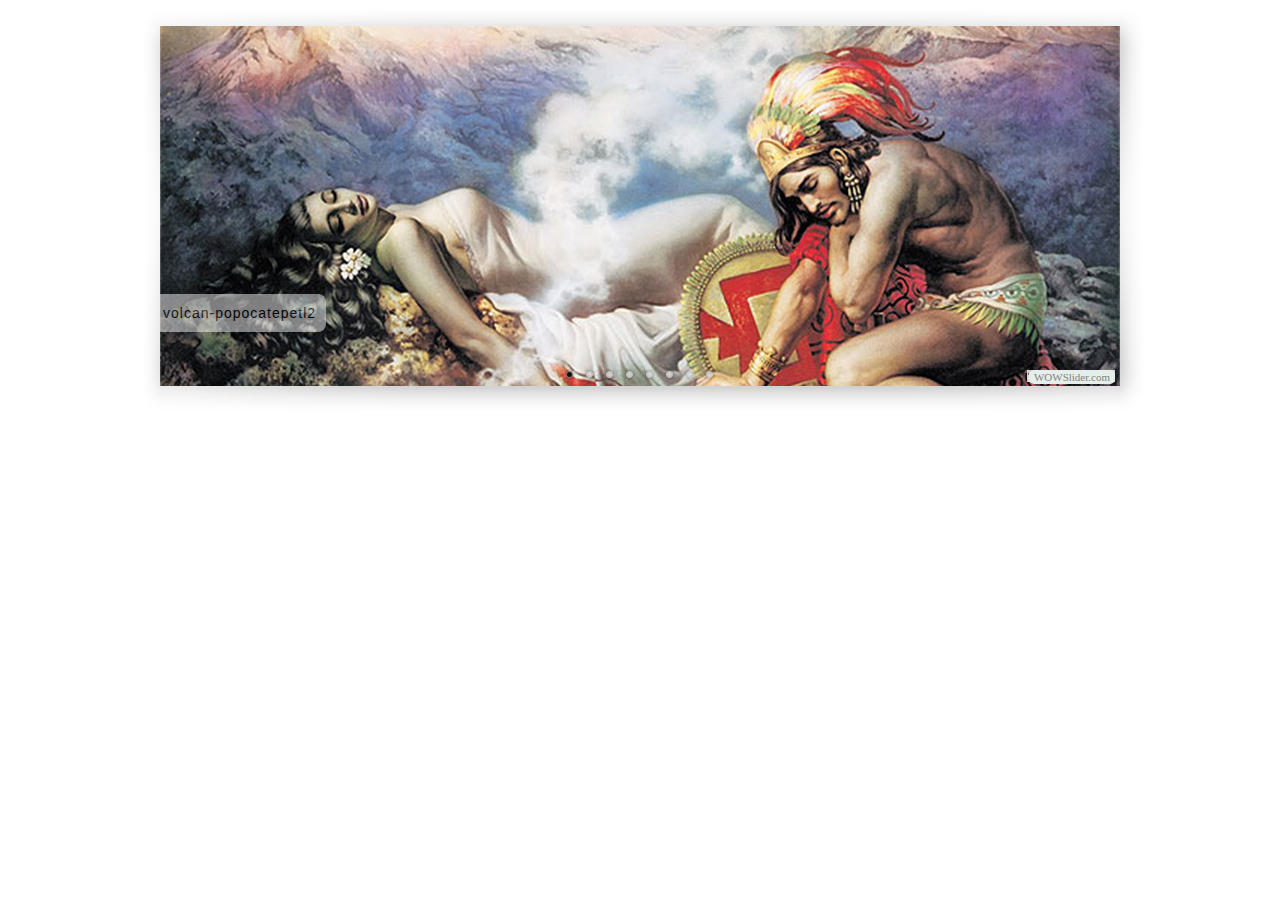
<file: visor/indexvideo.html>
<!DOCTYPE html PUBLIC "-//W3C//DTD XHTML 1.0 Strict//EN"
	"http://www.w3.org/TR/xhtml1/DTD/xhtml1-strict.dtd">
<html xmlns="http://www.w3.org/1999/xhtml">
<head>
	<title>WOWSlider generated by WOWSlider.com</title>
	<meta http-equiv="content-type" content="text/html; charset=utf-8" />
	<meta name="keywords" content="WOW Slider, Wordpress Gallery, Slideshow Software" />
	<meta name="description" content="WOWSlider created with WOW Slider, a free wizard program that helps you easily generate beautiful web slideshow" />
	<!-- Start WOWSlider.com HEAD section -->
	<link rel="stylesheet" type="text/css" href="engine1/style.css" />
	<script type="text/javascript" src="engine1/jquery.js"></script>
	<!-- End WOWSlider.com HEAD section -->
</head>
<body style="background-color:transparent">
	<!-- Start WOWSlider.com BODY section -->
	<div id="wowslider-container1">
	<div class="ws_images"><ul>
<li><img src="data1/images/volcanpopocatepetl2.png" alt="volcan-popocatepetl2" title="volcan-popocatepetl2" id="wows1_0"/></li>
<li><img src="data1/images/volcancolima2.png" alt="volcan-colima2" title="volcan-colima2" id="wows1_1"/></li>
<li><img src="data1/images/volcanpopocatepetl.png" alt="volcan-popocatepetl" title="volcan-popocatepetl" id="wows1_2"/></li>
<li><img src="data1/images/volcancolima.png" alt="volcan-colima" title="volcan-colima" id="wows1_3"/></li>
<li><img src="data1/images/volcancolima3.png" alt="volcan-colima3" title="volcan-colima3" id="wows1_4"/></li>
<li><img src="data1/images/volcanpopocatepetl3.png" alt="volcan-popocatepetl3" title="volcan-popocatepetl3" id="wows1_5"/></li>
<li><img src="data1/images/volcancolima1.png" alt="volcan-colima1" title="volcan-colima1" id="wows1_6"/></li>
<li><img src="data1/images/volcanpopocatepetl1.png" alt="volcan-popocatepetl1" title="volcan-popocatepetl1" id="wows1_7"/></li>
</ul></div>
<div class="ws_bullets"><div>
<a href="#" title="volcan-popocatepetl2"><img src="data1/tooltips/volcanpopocatepetl2.png" alt="volcan-popocatepetl2"/>1</a>
<a href="#" title="volcan-colima2"><img src="data1/tooltips/volcancolima2.png" alt="volcan-colima2"/>2</a>
<a href="#" title="volcan-popocatepetl"><img src="data1/tooltips/volcanpopocatepetl.png" alt="volcan-popocatepetl"/>3</a>
<a href="#" title="volcan-colima"><img src="data1/tooltips/volcancolima.png" alt="volcan-colima"/>4</a>
<a href="#" title="volcan-colima3"><img src="data1/tooltips/volcancolima3.png" alt="volcan-colima3"/>5</a>
<a href="#" title="volcan-popocatepetl3"><img src="data1/tooltips/volcanpopocatepetl3.png" alt="volcan-popocatepetl3"/>6</a>
<a href="#" title="volcan-colima1"><img src="data1/tooltips/volcancolima1.png" alt="volcan-colima1"/>7</a>
<a href="#" title="volcan-popocatepetl1"><img src="data1/tooltips/volcanpopocatepetl1.png" alt="volcan-popocatepetl1"/>8</a>
</div></div>
<span class="wsl"><a href="http://wowslider.com">Slideshow jQuery</a> by WOWSlider.com v4.8</span>
	<div class="ws_shadow"></div>
	</div>
	<script type="text/javascript" src="engine1/wowslider.js"></script>
	<script type="text/javascript" src="engine1/script.js"></script>
	<!-- End WOWSlider.com BODY section -->
</body>
</html>
</file>
<file: visor/engine1/style.css>
/*
 *	generated by WOW Slider 4.8
 *	template Chrome
 */

#wowslider-container1 { 
	zoom: 1; 
	position: relative; 
	max-width:960px;
	margin:25px auto 26px;
	z-index:90;
	border:solid 1px white;
	text-align:left; /* reset align=center */
}
* html #wowslider-container1{ width:960px }
#wowslider-container1 .ws_images ul{
	position:relative;
	width: 10000%; 
	height:auto;
	left:0;
	list-style:none;
	margin:0;
	padding:0;
	border-spacing:0;
	overflow: visible;
	/*table-layout:fixed;*/
}
#wowslider-container1 .ws_images ul li{
	width:1%;
	line-height:0; /*opera*/
	float:left;
	font-size:0;
	padding:0 0 0 0 !important;
	margin:0 0 0 0 !important;
}

#wowslider-container1 .ws_images{
	position: relative;
	left:0;
	top:0;
	width:100%;
	height:100%;
	overflow:hidden;
}
#wowslider-container1 .ws_images a{
	width:100%;
	display:block;
	color:transparent;
}
#wowslider-container1 img{
	max-width: none !important;
}
#wowslider-container1 .ws_images img{
	width:100%;
	border:none 0;
	max-width: none;
	padding:0;
}
#wowslider-container1 a{ 
	text-decoration: none; 
	outline: none; 
	border: none; 
}

#wowslider-container1  .ws_bullets { 
	font-size: 0px; 
	float: left;
	position:absolute;
	z-index:70;
}
#wowslider-container1  .ws_bullets div{
	position:relative;
	float:left;
}
#wowslider-container1  .wsl{
	display:none;
}
#wowslider-container1 sound, 
#wowslider-container1 object{
	position:absolute;
}


* html #wowslider-container1{
	background-image: none;
}

#wowslider-container1  .ws_bullets { 
	padding: 0px; 
}
#wowslider-container1 .ws_bullets a { 
	margin-left: 0; 
	width:20px;
	height:20px;
	background: url(./bullet.png) right top;
	float: left; 
	text-indent: -4000px; 
	position:relative;
	color:transparent;
}
* html #wowslider-container1 .ws_bullets a {
	background-image: url(./bullet.gif);
}
#wowslider-container1 .ws_bullets a.ws_selbull{
	background-position: left top;
}
#wowslider-container1 .ws_bullets a:hover{
	background-position: left top;
}
#wowslider-container1 a.ws_next, #wowslider-container1 a.ws_prev {
	position:absolute;
	display:none;
	top:50%;
	margin-top:-37px;
	opacity:0.7;
	z-index:60;
	height: 75px;
	width: 60px;
	background-image: url(./arrows.png);
}
* html #wowslider-container1 a.ws_next, * html #wowslider-container1 a.ws_prev{
	background-image: url(./arrows.gif);
	filter:progid:DXImageTransform.Microsoft.Alpha(opacity=70);
}
#wowslider-container1 a.ws_next{
	background-position: 100% 0; 
	right:0px;
}
#wowslider-container1 a.ws_prev {
	left:0px;
	background-position: 0 0; 
}
* html #wowslider-container1 a.ws_next,* html #wowslider-container1 a.ws_prev{display:block}
#wowslider-container1:hover a.ws_next, #wowslider-container1:hover a.ws_prev {display:block}

/*playpause*/
#wowslider-container1 .ws_playpause {
	display:none;
    width: 60px;
    height: 75px;
    position: absolute;
    top: 50%;
    left: 50%;
    margin-left: -30px;
    margin-top: -37px;
    z-index: 59;
}

#wowslider-container1:hover .ws_playpause {
	display:block;
}

#wowslider-container1 .ws_pause {
    background-image: url(./pause.png);
}

#wowslider-container1 .ws_play {
    background-image: url(./play.png);
}

#wowslider-container1 .ws_pause:hover, #wowslider-container1 .ws_play:hover {
    background-position: 100% 100% !important;
}/* bottom center */
#wowslider-container1  .ws_bullets {
	bottom:26px;
	margin-bottom: -25px;
	left:50%;
}
#wowslider-container1  .ws_bullets div{
	left:-50%;
}
#wowslider-container1  .ws_bullets .ws_bulframe{
	bottom:29px;
}#wowslider-container1 .ws-title{
	position: absolute;
	bottom:15%;
	left: 0px;
	margin-right:30px;
	z-index: 50;
	padding:10px;
	color: #000000;
	background:#FFF;
    font-family: Tahoma,Arial,Helvetica;
    font-size: 14px;
    letter-spacing: 1px;
    line-height: 18px;
    text-align: left;
    text-shadow: 0 0 2px #FFFFFF;	
	-moz-border-radius:0 8px 8px 0;
	-webkit-border-radius:0 8px 8px 0;
	border-radius:0 8px 8px 0;
	font-size: 14px;
	opacity:0.5;
	filter:progid:DXImageTransform.Microsoft.Alpha(opacity=50);	
}
#wowslider-container1 .ws-title div{
	padding-top:5px;
	font-size: 12px;
}

#wowslider-container1 .ws_images ul{
	animation: wsBasic 32s infinite;
	-moz-animation: wsBasic 32s infinite;
	-webkit-animation: wsBasic 32s infinite;
}
@keyframes wsBasic{0%{left:-0%} 6.25%{left:-0%} 12.5%{left:-100%} 18.75%{left:-100%} 25%{left:-200%} 31.25%{left:-200%} 37.5%{left:-300%} 43.75%{left:-300%} 50%{left:-400%} 56.25%{left:-400%} 62.5%{left:-500%} 68.75%{left:-500%} 75%{left:-600%} 81.25%{left:-600%} 87.5%{left:-700%} 93.75%{left:-700%} }
@-moz-keyframes wsBasic{0%{left:-0%} 6.25%{left:-0%} 12.5%{left:-100%} 18.75%{left:-100%} 25%{left:-200%} 31.25%{left:-200%} 37.5%{left:-300%} 43.75%{left:-300%} 50%{left:-400%} 56.25%{left:-400%} 62.5%{left:-500%} 68.75%{left:-500%} 75%{left:-600%} 81.25%{left:-600%} 87.5%{left:-700%} 93.75%{left:-700%} }
@-webkit-keyframes wsBasic{0%{left:-0%} 6.25%{left:-0%} 12.5%{left:-100%} 18.75%{left:-100%} 25%{left:-200%} 31.25%{left:-200%} 37.5%{left:-300%} 43.75%{left:-300%} 50%{left:-400%} 56.25%{left:-400%} 62.5%{left:-500%} 68.75%{left:-500%} 75%{left:-600%} 81.25%{left:-600%} 87.5%{left:-700%} 93.75%{left:-700%} }

#wowslider-container1  .ws_shadow{
	background-image: url(./bg.png);
	background-repeat: no-repeat;
	background-size:100%;
	position:absolute;
	z-index: -1;
	left:-2.6%;
	top:-6.94%;
	width:105.2%;
	height:114.16%;
}
* html #wowslider-container1 .ws_shadow{/*ie6*/
	background:none;
	filter:progid:DXImageTransform.Microsoft.AlphaImageLoader( src='engine1/bg.png', sizingMethod='scale');
}
*+html #wowslider-container1 .ws_shadow{/*ie7*/
	background:none;
	filter:progid:DXImageTransform.Microsoft.AlphaImageLoader( src='engine1/bg.png', sizingMethod='scale');
}
#wowslider-container1 .ws_bullets  a img{
	text-indent:0;
	display:block;
	bottom:20px;
	left:-64px;
	visibility:hidden;
	position:absolute;
    -moz-box-shadow: 0 0 5px #d6d6d6;
    box-shadow: 0 0 5px #d6d6d6;
    border: 3px solid #d6d6d6;
	max-width:none;
}
#wowslider-container1 .ws_bullets a:hover img{
	visibility:visible;
}

#wowslider-container1 .ws_bulframe div div{
	height:48px;
	overflow:visible;
	position:relative;
}
#wowslider-container1 .ws_bulframe div {
	left:0;
	overflow:hidden;
	position:relative;
	width:128px;
	background-color:#d6d6d6;
}
#wowslider-container1  .ws_bullets .ws_bulframe{
	display:none;
	overflow:visible;
	position:absolute;
	cursor:pointer;
    -moz-box-shadow: 0 0 5px #d6d6d6;
    box-shadow: 0 0 5px #d6d6d6;
    border: 3px solid #d6d6d6;
}
#wowslider-container1 .ws_bulframe span{
	display:block;
	position:absolute;
	bottom:-7px;
	margin-left:-1px;
	left:64px;
	background:url(./triangle.png);
	width:15px;
	height:6px;
}
</file>
